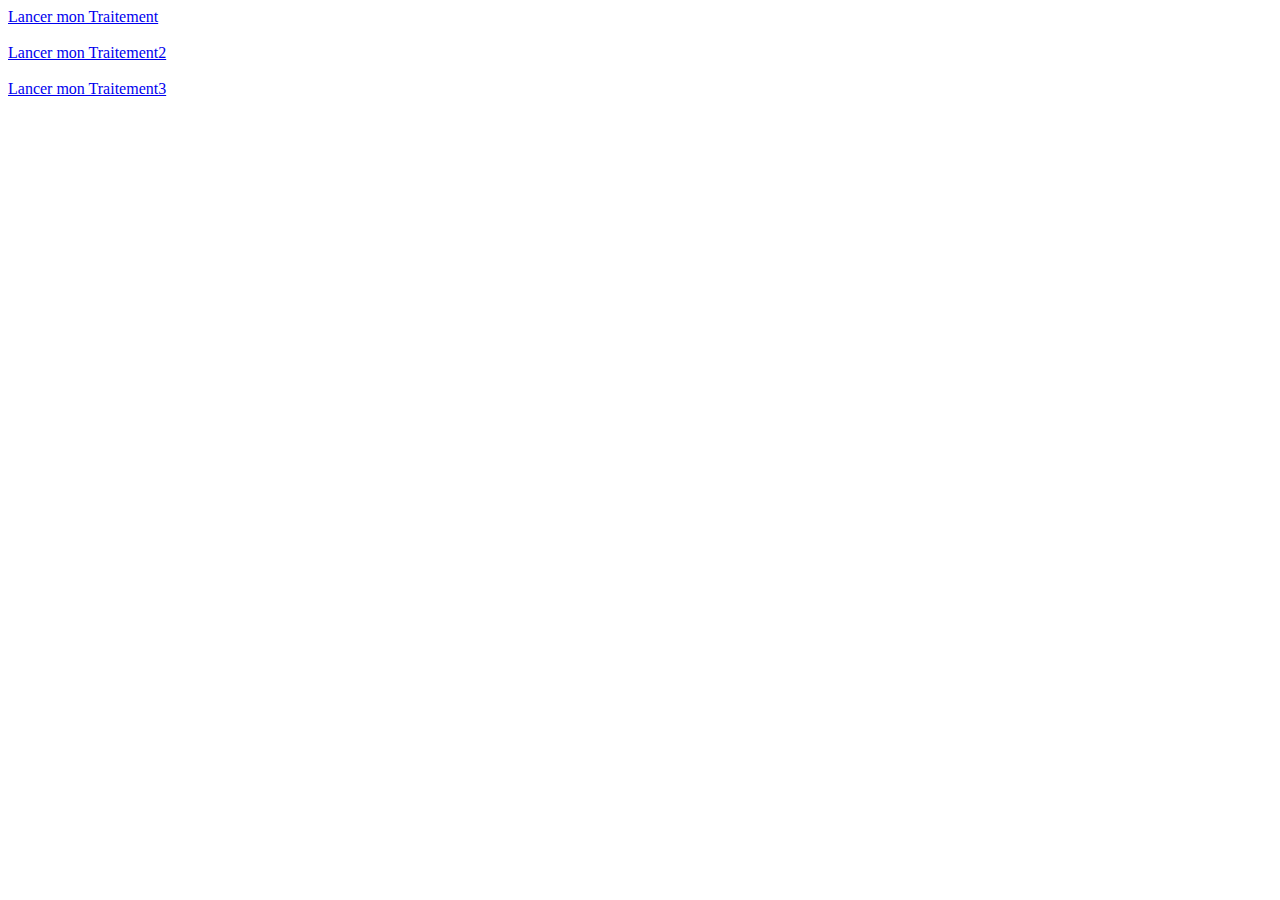
<file: CustomMVC/src/main/webapp/index.html>
<!DOCTYPE html>
<html>
	<head>
		<meta charset="ISO-8859-1">
		<title>Accueil</title>
	</head>
	<body>
		<article>
			<a href="Dispatcher/monTraitement">Lancer mon Traitement</a>
			<br><br>
			<a href="Dispatcher/monTraitement2">Lancer mon Traitement2</a>
			<br><br>
			<a href="Dispatcher/monTraitement3">Lancer mon Traitement3</a>
		</article>
	</body>
</html>
</file>
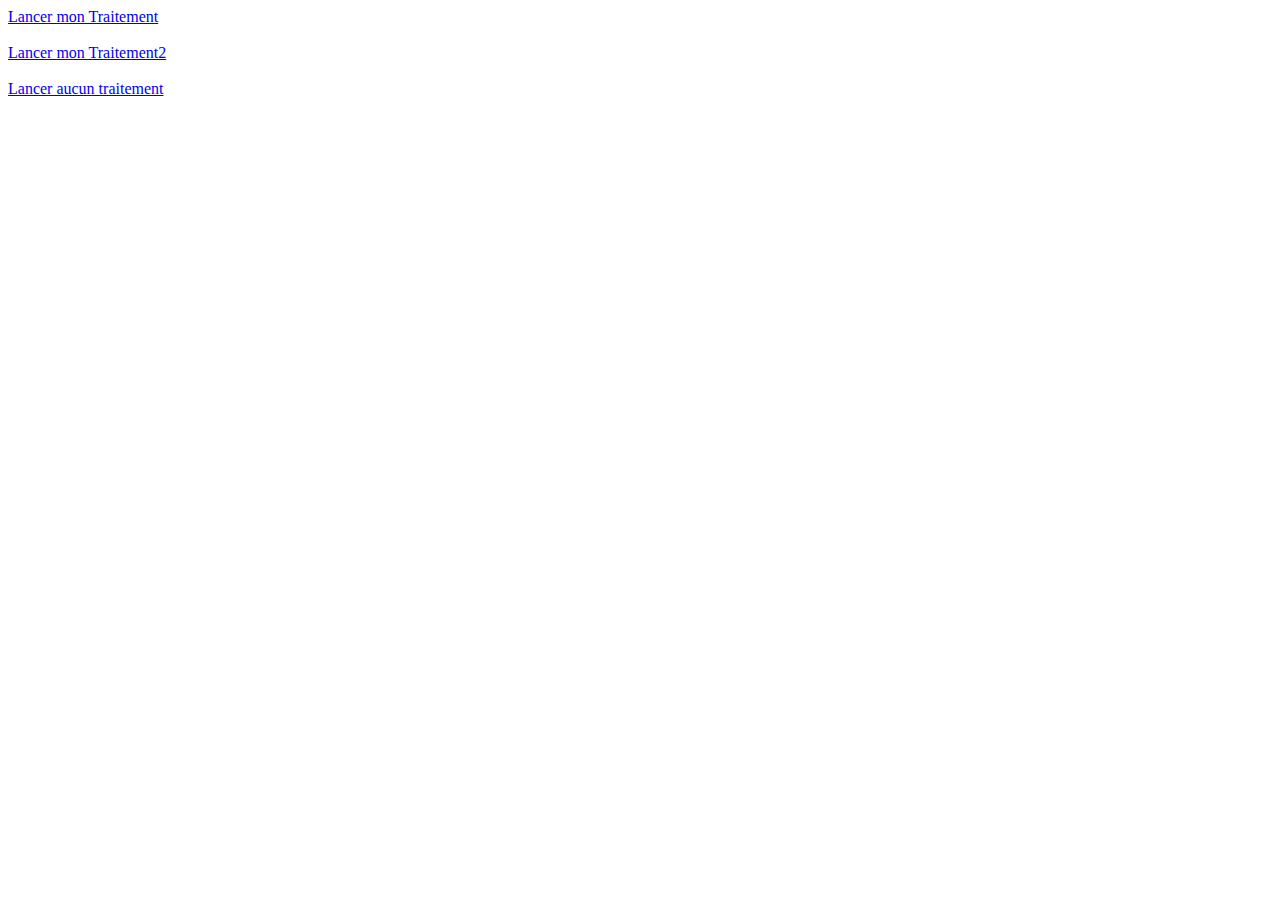
<file: JeremsMVC/src/main/webapp/index.html>
<!DOCTYPE html>
<html>
	<head>
		<meta charset="ISO-8859-1">
		<title>Accueil</title>
	</head>
	<body>
		<article>
			<a href="Dispatcher/Traitement">Lancer mon Traitement</a>
			<br><br>
			<a href="Dispatcher/Traitement2">Lancer mon Traitement2</a>
			<br><br>
			<a href="Dispatcher">Lancer aucun traitement</a>
		</article>
	</body>
</html>
</file>
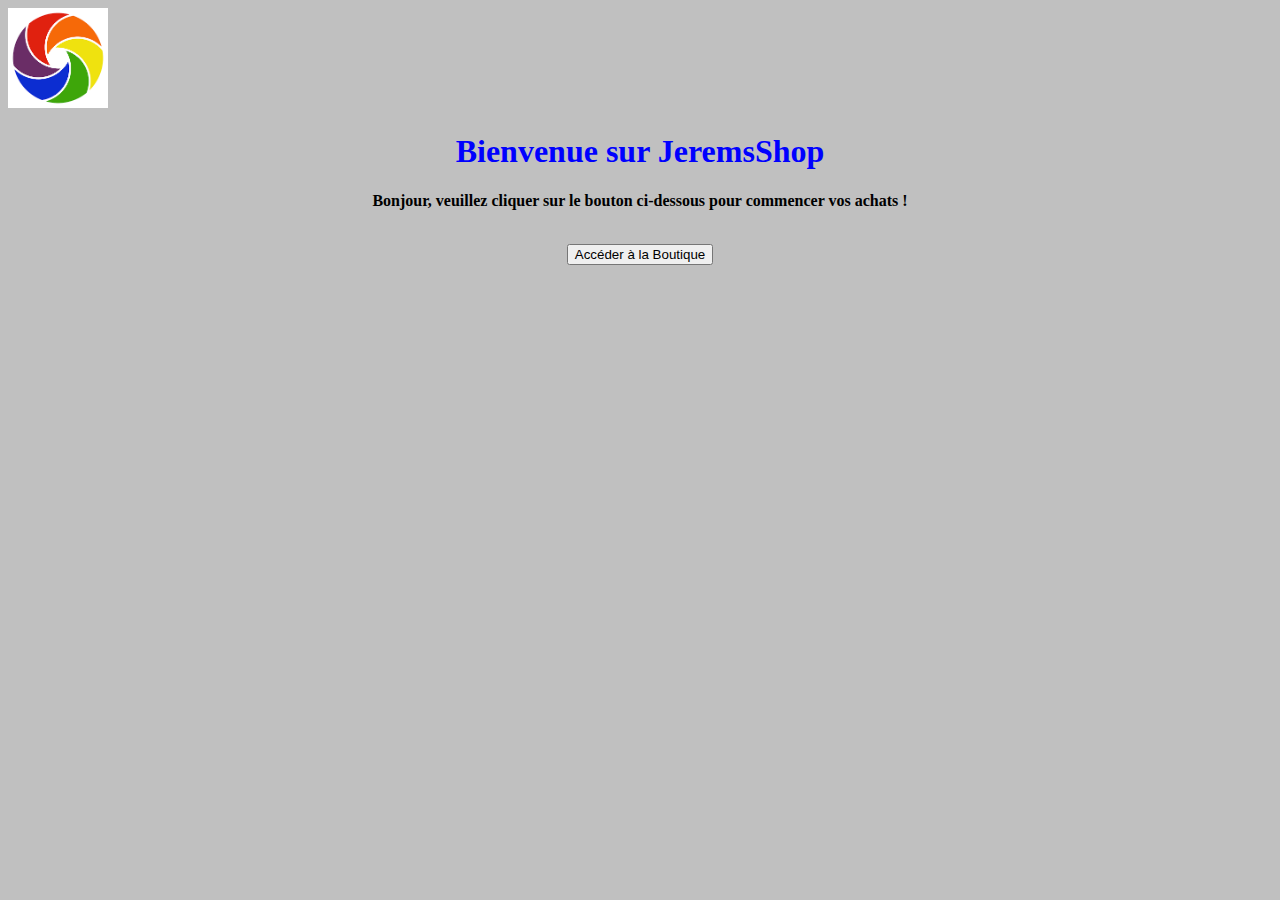
<file: JeremsShop/src/main/webapp/index.html>
<!DOCTYPE html>
<html>
	<head>
		<meta charset="ISO-8859-1">
		<title>Accueil</title>
		<link rel="stylesheet" type="text/css" href="css/styles.css">
	</head>
	<body>
		<header>
			<img alt="logo" src="images/logo.png" width="100px">
			<h1>Bienvenue sur JeremsShop</h1>
		</header>
		<article>
			<div class="accueil">
				<p>Bonjour, veuillez cliquer sur le bouton ci-dessous pour commencer vos achats !</p>
			</div>
			<br>
			<div class="boutons">
				<form action="Dispatcher/InitNav" method="post">
					<input name="boutique" type="submit" value="Acc�der � la Boutique"/>
				</form>
			</div>
		</article>
		<footer>
			
		</footer>
	</body>
</html>
</file>
<file: JeremsShop/src/main/webapp/css/styles.css>
@CHARSET "ISO-8859-1";

body {
	background-color: silver;
}

h1 {
	color: blue;
	text-align: center;
}

div.accueil {
	text-align: center;
	font-weight: bolder;
}

div.panier {
	text-align: center;
	font-weight: bolder;
}

div.produit {
	text-align: center;
	color: blue;
}

div.nbpanier {
	text-align: right;
	color: blue;
	font-weight: bolder;
}

div.boutons {
	text-align: center;
}

table.fiche {
	margin: auto;
}

table.panier {
	margin: auto;
	border-collapse: collapse;
}

th.panier {
	border-width: 1px;
	border-color: black;
	border-style: solid;
	padding: 5px;
	background-color: #bbbbff;	
}

td.photo {
	vertical-align: middle;
}

td.infos {
	vertical-align: top;
}

td.nom {
	text-align: left;
	border-width: 1px;
	border-color: black;
	border-style: solid;
	padding: 5px;
}

td.prix {
	text-align: right;
	border-width: 1px;
	border-color: black;
	border-style: solid;
	padding: 5px;
}

td.quantite {
	text-align: right;
	border-width: 1px;
	border-color: black;
	border-style: solid;
	padding: 5px;
}

td.montant {
	text-align: right;
	border-width: 1px;
	border-color: black;
	border-style: solid;
	padding: 5px;
}

td.action {
	text-align: center;
	border-width: 1px;
	border-color: black;
	border-style: solid;
	padding: 5px;
}

p.prix {
	font-weight: bolder;
	text-align: center;
}

p.description {
	text-align: justify;
}

img.produit {
	height: 200px;
}

form.produit {
	display: inline;
}

form.panier {
	display: inline;
}
</file>
